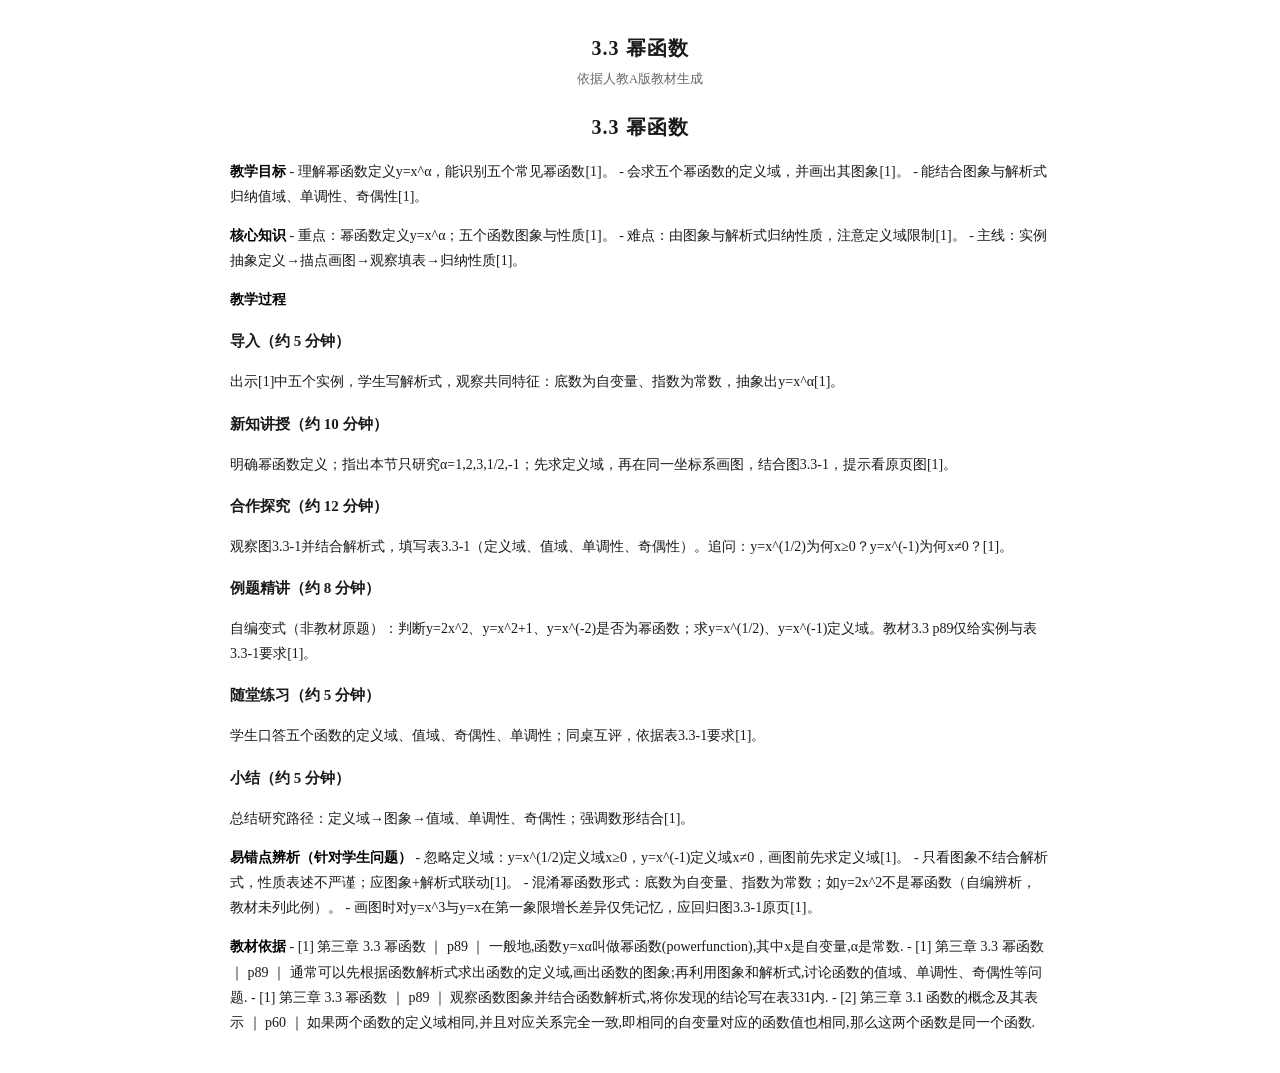
<file: content/plans/3.3_幂函数.html>
<!DOCTYPE html>
<html lang="zh-CN">
<head>
<meta charset="utf-8">
<title>3.3 幂函数</title>
<style>
@page { size: A4; margin: 18mm 16mm; }
body { font-family: "Songti SC","SimSun","STSong","Microsoft YaHei",serif; color:#1a1a1a; font-size:14px; line-height:1.8; max-width:820px; margin:0 auto; padding:24px; background:#fff; }
h1 { font-size:20px; text-align:center; margin:6px 0 2px; letter-spacing:1px; }
h2 { font-size:16px; border-bottom:1.5px solid #333; padding-bottom:4px; margin:22px 0 10px; }
h3 { font-size:15px; margin:16px 0 6px; }
table { border-collapse: collapse; width:100%; margin:8px 0; font-size:13.5px; }
th, td { border:1px solid #444; padding:5px 8px; text-align:left; vertical-align:top; }
th { background:#f0f0f0; }
blockquote { border-left:3px solid #999; margin:8px 0; padding:2px 12px; color:#555; background:#fafafa; }
strong { color:#000; }
pre { background:#f5f5f5; border:1px solid #ddd; padding:8px; font-family:Consolas,monospace; font-size:12.5px; white-space:pre-wrap; }
.meta { text-align:center; color:#666; font-size:12.5px; margin:2px 0 18px; }
.cite { color:#666; font-size:12.5px; }
hr { border:none; border-top:1px dashed #bbb; margin:18px 0; }
</style>
</head>
<body>
<h1>3.3 幂函数</h1>
<div class="meta">依据人教A版教材生成</div>
<h1>3.3 幂函数</h1>
<p><strong>教学目标</strong>
- 理解幂函数定义y=x^α，能识别五个常见幂函数[1]。
- 会求五个幂函数的定义域，并画出其图象[1]。
- 能结合图象与解析式归纳值域、单调性、奇偶性[1]。</p>
<p><strong>核心知识</strong>
- 重点：幂函数定义y=x^α；五个函数图象与性质[1]。
- 难点：由图象与解析式归纳性质，注意定义域限制[1]。
- 主线：实例抽象定义→描点画图→观察填表→归纳性质[1]。</p>
<p><strong>教学过程</strong></p>
<h3>导入（约 5 分钟）</h3>
<p>出示[1]中五个实例，学生写解析式，观察共同特征：底数为自变量、指数为常数，抽象出y=x^α[1]。</p>
<h3>新知讲授（约 10 分钟）</h3>
<p>明确幂函数定义；指出本节只研究α=1,2,3,1/2,-1；先求定义域，再在同一坐标系画图，结合图3.3-1，提示看原页图[1]。</p>
<h3>合作探究（约 12 分钟）</h3>
<p>观察图3.3-1并结合解析式，填写表3.3-1（定义域、值域、单调性、奇偶性）。追问：y=x^(1/2)为何x≥0？y=x^(-1)为何x≠0？[1]。</p>
<h3>例题精讲（约 8 分钟）</h3>
<p>自编变式（非教材原题）：判断y=2x^2、y=x^2+1、y=x^(-2)是否为幂函数；求y=x^(1/2)、y=x^(-1)定义域。教材3.3 p89仅给实例与表3.3-1要求[1]。</p>
<h3>随堂练习（约 5 分钟）</h3>
<p>学生口答五个函数的定义域、值域、奇偶性、单调性；同桌互评，依据表3.3-1要求[1]。</p>
<h3>小结（约 5 分钟）</h3>
<p>总结研究路径：定义域→图象→值域、单调性、奇偶性；强调数形结合[1]。</p>
<p><strong>易错点辨析（针对学生问题）</strong>
- 忽略定义域：y=x^(1/2)定义域x≥0，y=x^(-1)定义域x≠0，画图前先求定义域[1]。
- 只看图象不结合解析式，性质表述不严谨；应图象+解析式联动[1]。
- 混淆幂函数形式：底数为自变量、指数为常数；如y=2x^2不是幂函数（自编辨析，教材未列此例）。
- 画图时对y=x^3与y=x在第一象限增长差异仅凭记忆，应回归图3.3-1原页[1]。</p>
<p><strong>教材依据</strong>
- [1] 第三章 3.3 幂函数 ｜ p89 ｜ 一般地,函数y=xα叫做幂函数(powerfunction),其中x是自变量,α是常数.
- [1] 第三章 3.3 幂函数 ｜ p89 ｜ 通常可以先根据函数解析式求出函数的定义域,画出函数的图象;再利用图象和解析式,讨论函数的值域、单调性、奇偶性等问题.
- [1] 第三章 3.3 幂函数 ｜ p89 ｜ 观察函数图象并结合函数解析式,将你发现的结论写在表331内.
- [2] 第三章 3.1 函数的概念及其表示 ｜ p60 ｜ 如果两个函数的定义域相同,并且对应关系完全一致,即相同的自变量对应的函数值也相同,那么这两个函数是同一个函数.</p>
</body>
</html>
</file>
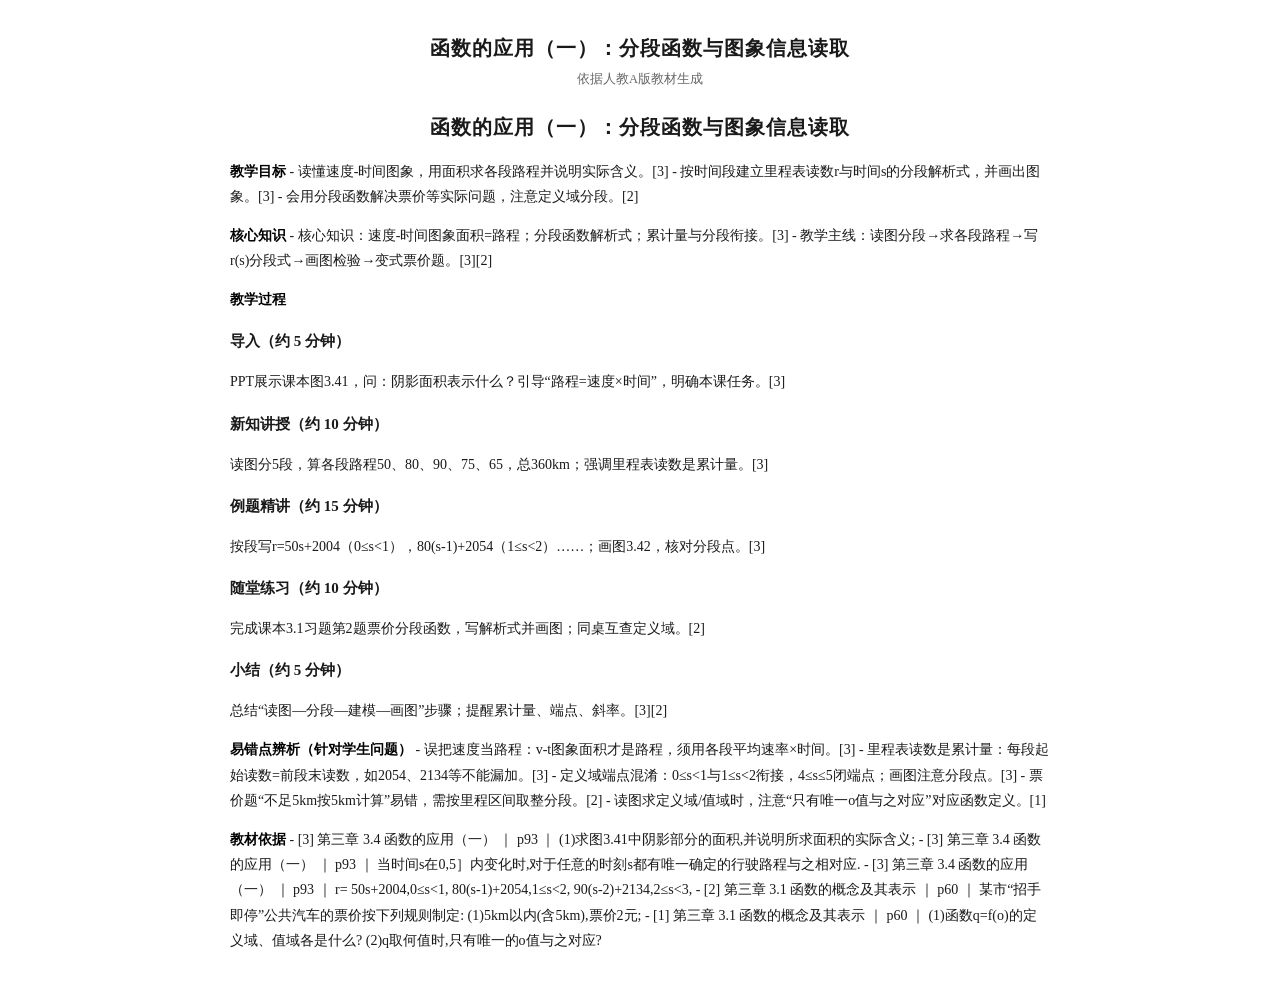
<file: content/plans/函数的应用（一）：分段函数与图象信息读取.html>
<!DOCTYPE html>
<html lang="zh-CN">
<head>
<meta charset="utf-8">
<title>函数的应用（一）：分段函数与图象信息读取</title>
<style>
@page { size: A4; margin: 18mm 16mm; }
body { font-family: "Songti SC","SimSun","STSong","Microsoft YaHei",serif; color:#1a1a1a; font-size:14px; line-height:1.8; max-width:820px; margin:0 auto; padding:24px; background:#fff; }
h1 { font-size:20px; text-align:center; margin:6px 0 2px; letter-spacing:1px; }
h2 { font-size:16px; border-bottom:1.5px solid #333; padding-bottom:4px; margin:22px 0 10px; }
h3 { font-size:15px; margin:16px 0 6px; }
table { border-collapse: collapse; width:100%; margin:8px 0; font-size:13.5px; }
th, td { border:1px solid #444; padding:5px 8px; text-align:left; vertical-align:top; }
th { background:#f0f0f0; }
blockquote { border-left:3px solid #999; margin:8px 0; padding:2px 12px; color:#555; background:#fafafa; }
strong { color:#000; }
pre { background:#f5f5f5; border:1px solid #ddd; padding:8px; font-family:Consolas,monospace; font-size:12.5px; white-space:pre-wrap; }
.meta { text-align:center; color:#666; font-size:12.5px; margin:2px 0 18px; }
.cite { color:#666; font-size:12.5px; }
hr { border:none; border-top:1px dashed #bbb; margin:18px 0; }
</style>
</head>
<body>
<h1>函数的应用（一）：分段函数与图象信息读取</h1>
<div class="meta">依据人教A版教材生成</div>
<h1>函数的应用（一）：分段函数与图象信息读取</h1>
<p><strong>教学目标</strong>
- 读懂速度-时间图象，用面积求各段路程并说明实际含义。[3]
- 按时间段建立里程表读数r与时间s的分段解析式，并画出图象。[3]
- 会用分段函数解决票价等实际问题，注意定义域分段。[2]</p>
<p><strong>核心知识</strong>
- 核心知识：速度-时间图象面积=路程；分段函数解析式；累计量与分段衔接。[3]
- 教学主线：读图分段→求各段路程→写r(s)分段式→画图检验→变式票价题。[3][2]</p>
<p><strong>教学过程</strong></p>
<h3>导入（约 5 分钟）</h3>
<p>PPT展示课本图3.41，问：阴影面积表示什么？引导“路程=速度×时间”，明确本课任务。[3]</p>
<h3>新知讲授（约 10 分钟）</h3>
<p>读图分5段，算各段路程50、80、90、75、65，总360km；强调里程表读数是累计量。[3]</p>
<h3>例题精讲（约 15 分钟）</h3>
<p>按段写r=50s+2004（0≤s&lt;1），80(s-1)+2054（1≤s&lt;2）……；画图3.42，核对分段点。[3]</p>
<h3>随堂练习（约 10 分钟）</h3>
<p>完成课本3.1习题第2题票价分段函数，写解析式并画图；同桌互查定义域。[2]</p>
<h3>小结（约 5 分钟）</h3>
<p>总结“读图—分段—建模—画图”步骤；提醒累计量、端点、斜率。[3][2]</p>
<p><strong>易错点辨析（针对学生问题）</strong>
- 误把速度当路程：v-t图象面积才是路程，须用各段平均速率×时间。[3]
- 里程表读数是累计量：每段起始读数=前段末读数，如2054、2134等不能漏加。[3]
- 定义域端点混淆：0≤s&lt;1与1≤s&lt;2衔接，4≤s≤5闭端点；画图注意分段点。[3]
- 票价题“不足5km按5km计算”易错，需按里程区间取整分段。[2]
- 读图求定义域/值域时，注意“只有唯一o值与之对应”对应函数定义。[1]</p>
<p><strong>教材依据</strong>
- [3] 第三章 3.4 函数的应用（一） ｜ p93 ｜ (1)求图3.41中阴影部分的面积,并说明所求面积的实际含义;
- [3] 第三章 3.4 函数的应用（一） ｜ p93 ｜ 当时间s在0,5］内变化时,对于任意的时刻s都有唯一确定的行驶路程与之相对应.
- [3] 第三章 3.4 函数的应用（一） ｜ p93 ｜ r= 50s+2004,0≤s&lt;1, 80(s-1)+2054,1≤s&lt;2, 90(s-2)+2134,2≤s&lt;3,
- [2] 第三章 3.1 函数的概念及其表示 ｜ p60 ｜ 某市“招手即停”公共汽车的票价按下列规则制定: (1)5km以内(含5km),票价2元;
- [1] 第三章 3.1 函数的概念及其表示 ｜ p60 ｜ (1)函数q=f(o)的定义域、值域各是什么? (2)q取何值时,只有唯一的o值与之对应?</p>
</body>
</html>
</file>
